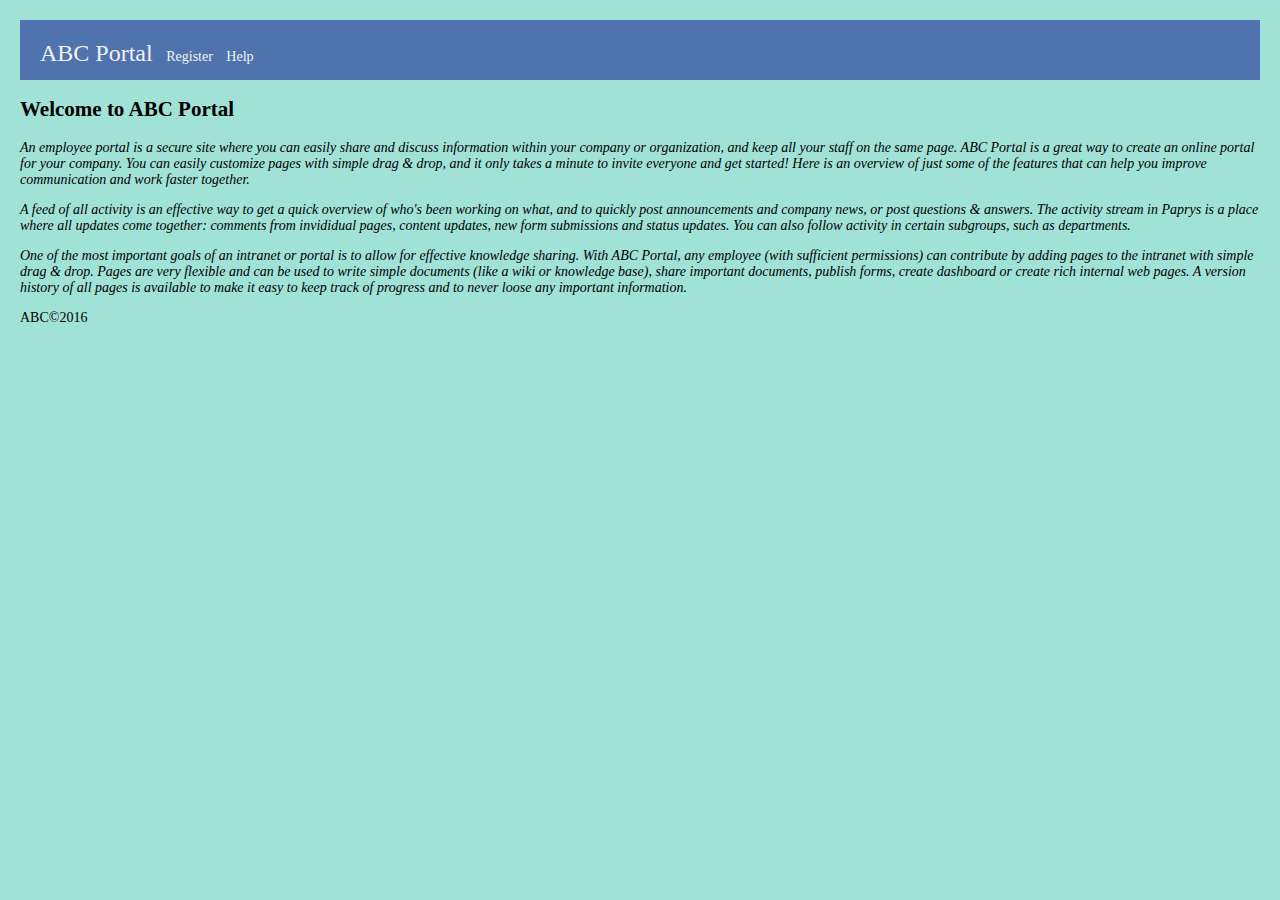
<file: cst356lab4/page/index.html>
﻿<!DOCTYPE html>
<html>
<head>
	<meta charset="utf-8" />
    <title>ABC Portal</title>
    <link rel="stylesheet" type="text/css" href="../styles/ABCstyle.css">
</head>
<body>
    <header>
        <nav id="top">
            <div class="nav-content">
                <a class="page-title" href="index.html">ABC Portal</a>
                <a href="Registration.html">Register</a>
                <a href="Help.html">Help</a>
            </div>
        </nav>
    </header>

    <h2>Welcome to ABC Portal</h2>

    <section class="page-Content">
        <p>
            An employee portal is a secure site where you can easily share and discuss information within your company or organization,
            and keep all your staff on the same page. ABC Portal is a great way to create an online portal
            for your company. You can easily customize pages with simple drag & drop, and it only takes
            a minute to invite everyone and get started! Here is an overview of just some of the features
            that can help you improve communication and work faster together.
        </p>
        <p>
            A feed of all activity is an effective way to get a quick overview of who's been working on what,
            and to quickly post announcements and company news, or post questions & answers. The activity stream
            in Paprys is a place where all updates come together: comments from invididual pages, content updates,
            new form submissions and status updates. You can also follow activity in certain subgroups, such as departments.
        </p>
        <p>
            One of the most important goals of an intranet or portal is to allow for effective knowledge sharing.
            With ABC Portal, any employee (with sufficient permissions) can contribute by adding pages to the intranet
            with simple drag & drop. Pages are very flexible and can be used to write simple documents (like a wiki or knowledge base),
            share important documents, publish forms, create dashboard or create rich internal web pages. A version history of all
            pages is available to make it easy to keep track of progress and to never loose any important information.
        </p>
    </section>

    <footer>
        ABC&copy;2016
    </footer>
</body>
</html>
</file>
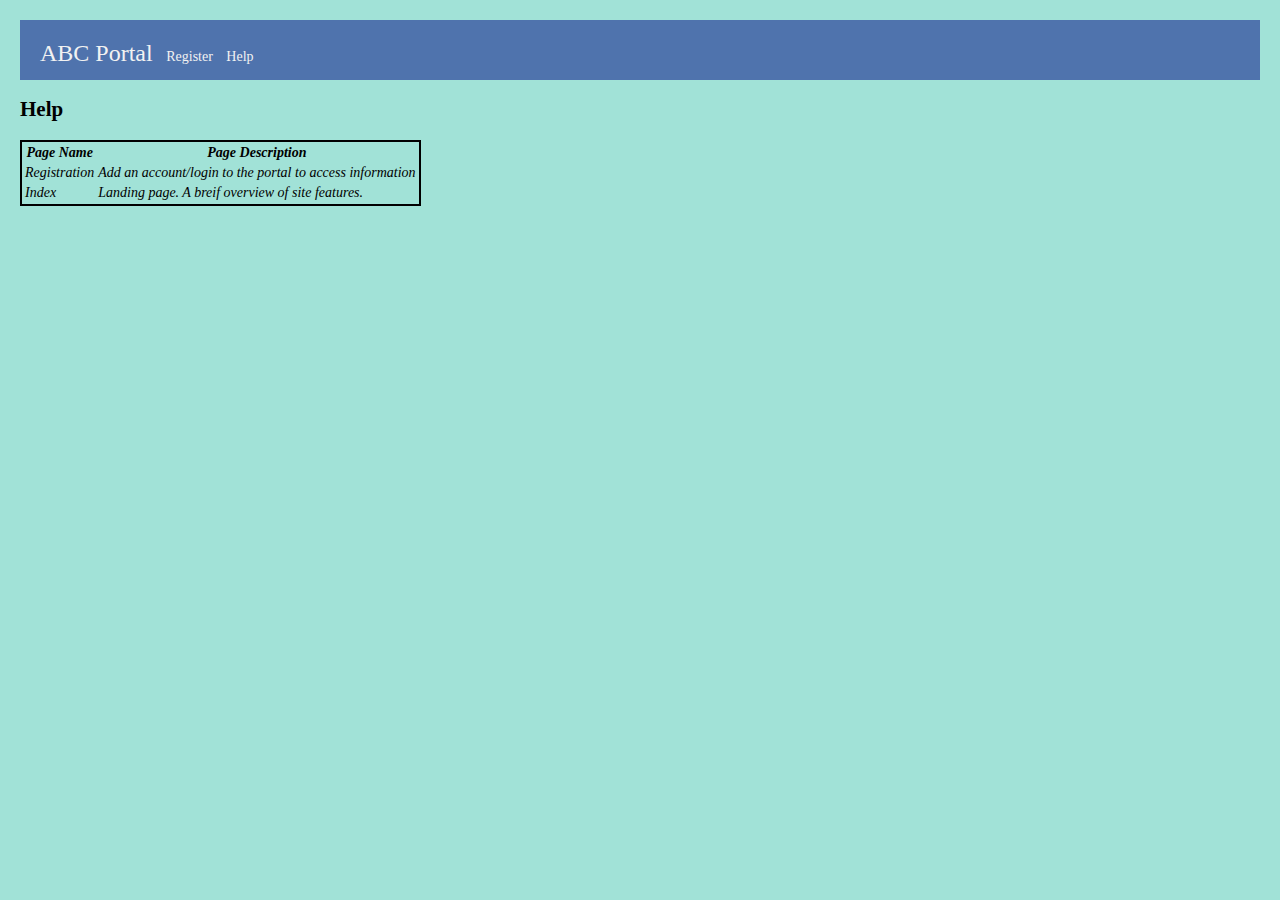
<file: cst356lab4/page/Help.html>
﻿<!DOCTYPE html>
<html>
<head>
    <title>Help</title>
	<meta charset="utf-8" />
    <link rel="stylesheet" type="text/css" href="../styles/ABCstyle.css">
</head>
<body>
    <header>
        <nav id="top">
            <div class="nav-content">
                <a class="page-title" href="index.html">ABC Portal</a>
                <a href="Registration.html">Register</a>
                <a href="Help.html">Help</a>
            </div>
        </nav>
    </header>
    <h2>Help</h2>

    <table class="page-Content">
        <tr>
            <th>Page Name</th>
            <th>Page Description</th>
        </tr>
        <tr>
            <td>Registration</td>
            <td>Add an account/login to the portal to access information</td>            
        </tr>
        <tr>
            <td>Index</td>
            <td>Landing page. A breif overview of site features.</td>
        </tr>
    </table>


</body>
</html>
</file>
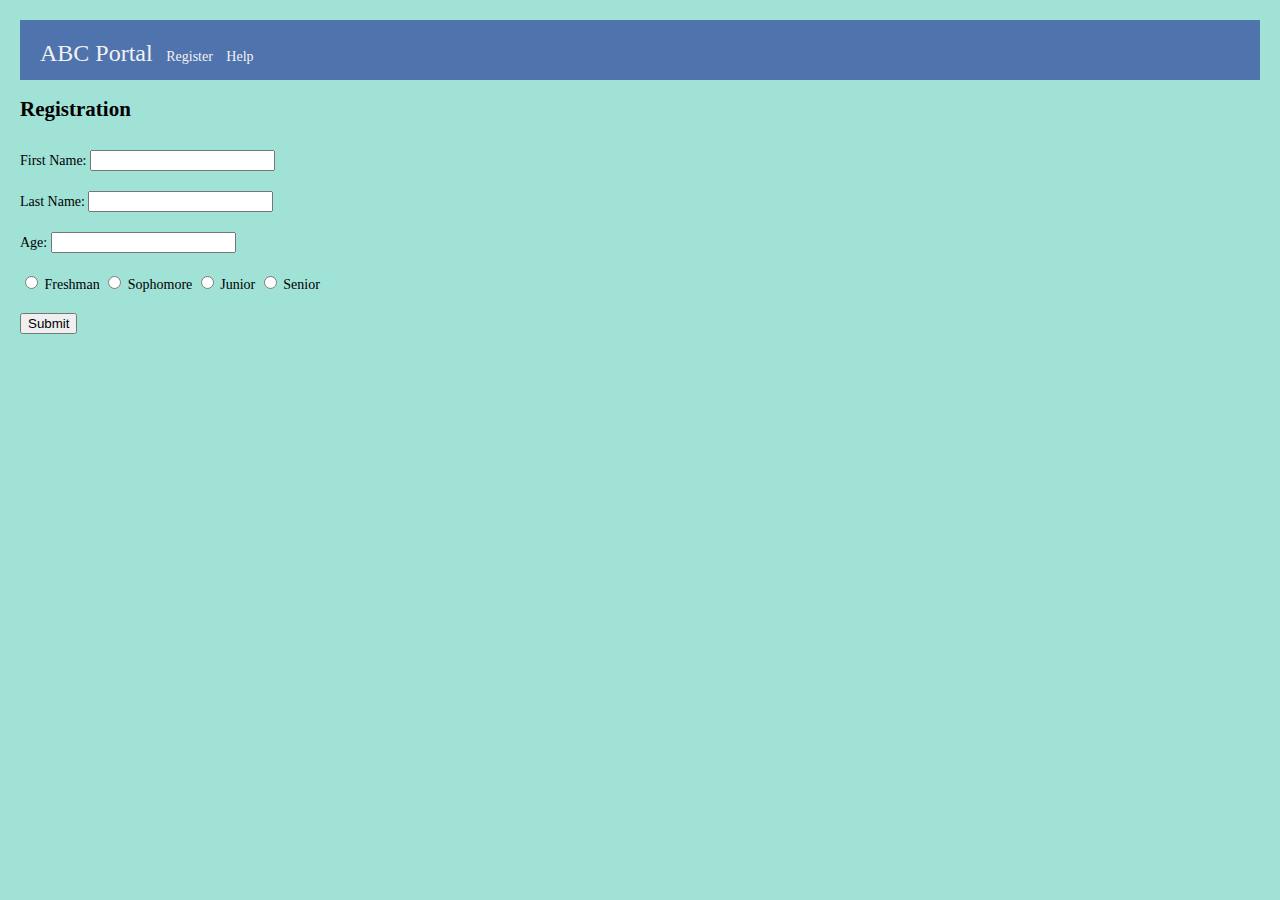
<file: cst356lab4/page/Registration.html>
﻿<!DOCTYPE html>
<html>
<head>
    <title>Registration</title>
	<meta charset="utf-8" />
    <link rel="stylesheet" type="text/css" href="../styles/ABCstyle.css">
    <script src="../scripts/ABCscript.js"></script>

</head>
<body>
    <header>
        <nav id="top">
            <div class="nav-content">
                <a class="page-title" href="index.html">ABC Portal</a>
                <a href="Registration.html">Register</a>
                <a href="Help.html">Help</a>
            </div>
        </nav>
    </header>
    <h2>Registration</h2>
    <form method="POST" action="javascript:submit()" id="mainForm">
        <div class="form-control">
            <label for="txtFirstName">First Name: </label>
            <input id="txtFirstName" type="text" name="FirstName" value="" maxlength="10">
        </div>
        <div class="form-control">
            <label for="txtLastName">Last Name: </label>
            <input id="txtLastName" type="text" name="LastName" value="" maxlength="15">
        </div>
        <div class="form-control">
            <label for="txtAge">Age: </label>
            <input id="txtAge" type="text" name="Age" value="" max="120" min="16">
        </div>
        <div class="form-control">
            <input type="radio" name="year" value="13"> Freshman
            <input type="radio" name="year" value="14"> Sophomore
            <input type="radio" name="year" value="15"> Junior
            <input type="radio" name="year" value="16"> Senior
        </div>
        <div class="form-control">
            <button type="submit" > Submit</button>
        </div>

        <div id="divResults" class="form-control"></div>
</form>
</body>
</html>
</file>
<file: cst356lab4/styles/ABCstyle.css>
﻿.page-title {
    font-size:24px;
}

header {
    background-color: #4f73ad;
    color: #f2f2f2;
    height: 40px;
    vertical-align: middle;
    padding: 10px;
}

nav {
    background-color: #4f73ad;
    color: #f2f2f2;
    height: 40px;
    padding-top: 10px;
}

.nav-content > a {
    color: #f2f2f2;
    margin-left: 10px;
    text-decoration: none;
     -webkit-transition: all 300ms linear 0s, all 1s;
    -moz-transition: all 300ms linear 0s, all 1s;
    -o-transition: all 300ms linear 0s, all 1s;
    -ms-transition: all 300ms linear 0s, all 1s;
    transition: all 300ms linear 0s, all 1s;

}

.nav-content > a:hover {
     -webkit-transition: all 300ms linear 0s, all 1s;
    -moz-transition: all 300ms linear 0s, all 1s;
    -o-transition: all 300ms linear 0s, all 1s;
    -ms-transition: all 300ms linear 0s, all 1s;
    transition: all 300ms linear 0s, all 1s;
    padding: 10px;
    background-color: #7696CA;
    color: black;
}

.nav-content > a:visited {
    color: #f2f2f2;
}

.form-control {
    padding-top:10px;
    padding-bottom:10px;
    float:left;
    clear:left;
    
}

.page-Content {
    color:black;
    font-style:italic;
}

body {
    margin:20px;
    color: black;
    font-family: "Times New Roman", Times, serif;
    font-size: 14px;
    background-color: #A1E2D7;
}

table {
    border: 2px solid black;
}
</file>
